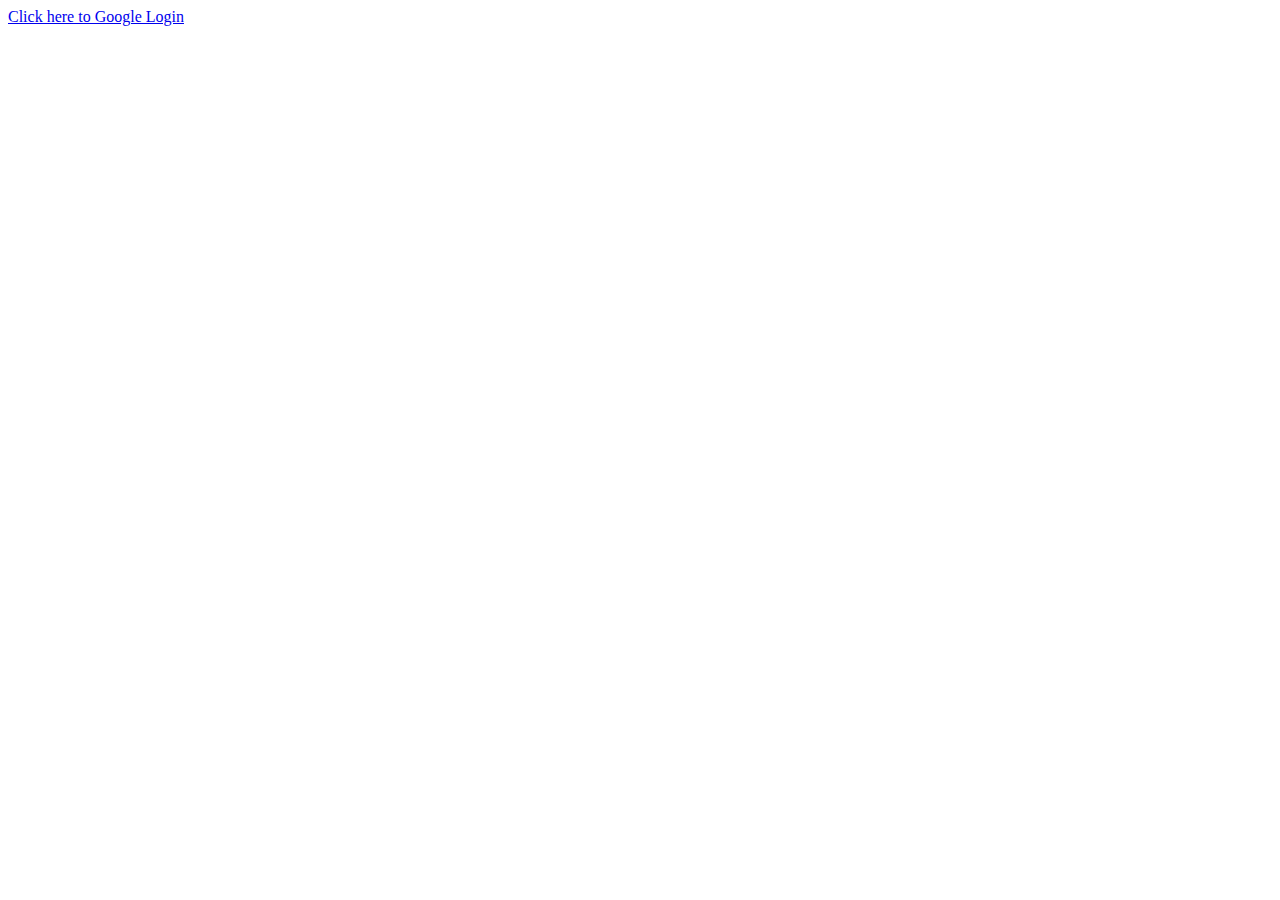
<file: springBootApplications/googleservice/src/main/resources/static/index.html>
<!DOCTYPE html>
<html>
   <head>
      <meta charset = "ISO-8859-1">
      <title>Insert title here</title>
   </head>
   <body>
      <a href = "user">Click here to Google Login</a>
   </body>
</html>
</file>
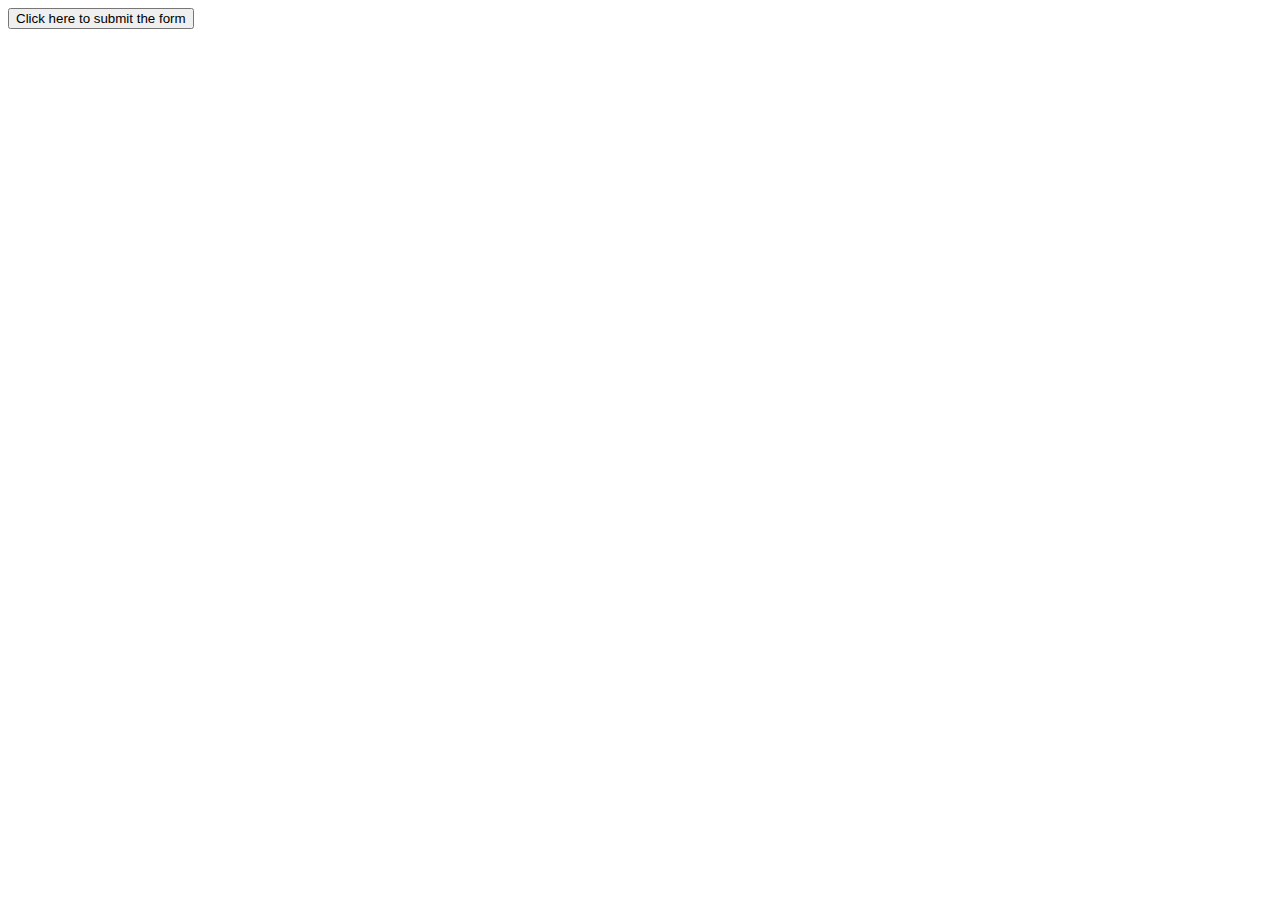
<file: springBootApplications/restfulWebServices/src/main/resources/templates/add-products.html>
<!DOCTYPE html>
<html>
   <head>
      <meta charset = "ISO-8859-1" />
      <title>Add Products</title>
      <script src = "https://ajax.googleapis.com/ajax/libs/jquery/3.2.1/jquery.min.js"></script>
      
      <script>
         $(document).ready(function() {
            $("button").click(function() {
               var productmodel = {
                  id : "3",
                  name : "Ginger"
               };
               var requestJSON = JSON.stringify(productmodel);
               $.ajax({
                  type : "POST",
                  url : "http://localhost:8080/products",
                  headers : {
                     "Content-Type" : "application/json"
                  },
                  data : requestJSON,
                  success : function(data) {
                     alert(data);
                  },
                  error : function(data) {
                  }
               });
            });
         });
      </script>
   </head>
   
   <body>
      <button>Click here to submit the form</button>
   </body>
</html>
</file>
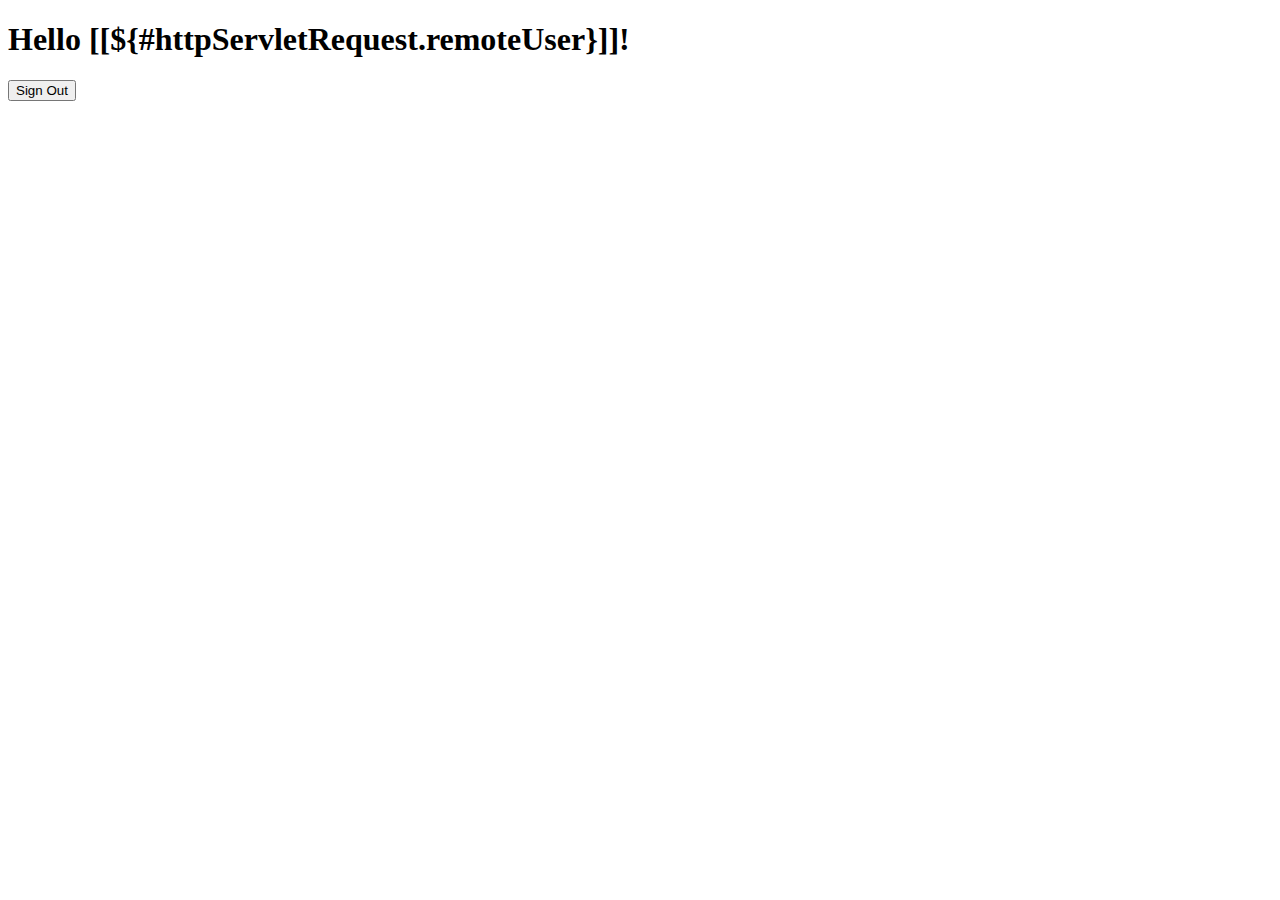
<file: springBootApplications/websecuritydemo/src/main/resources/templates/hello.html>
<!DOCTYPE html>
<html xmlns = "http://www.w3.org/1999/xhtml" 
   xmlns:th = "http://www.thymeleaf.org" 
   xmlns:sec = "http://www.thymeleaf.org/thymeleaf-extras-springsecurity3">
   
   <head>
      <title>Hello World!</title>
   </head>
   <body>
      <h1 th:inline = "text">Hello [[${#httpServletRequest.remoteUser}]]!</h1>
      <form th:action = "@{/logout}" method = "post">
         <input type = "submit" value = "Sign Out"/>
      </form>
   </body>
   
</html>
</file>
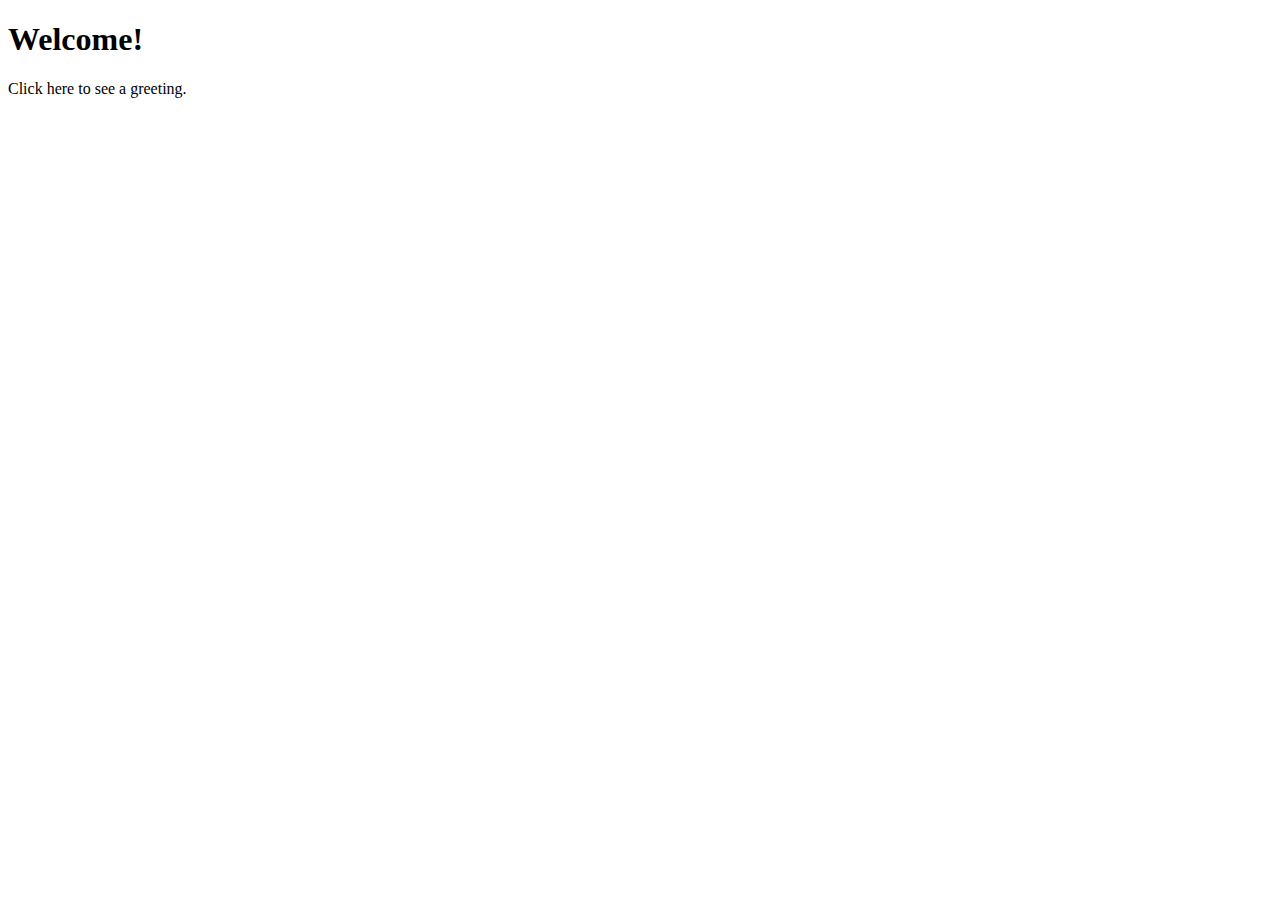
<file: springBootApplications/websecuritydemo/src/main/resources/templates/home.html>
<!DOCTYPE html>
<html xmlns = "http://www.w3.org/1999/xhtml" 
   xmlns:th = "http://www.thymeleaf.org" 
   xmlns:sec = "http://www.thymeleaf.org/thymeleaf-extras-springsecurity3">
   
   <head>
      <title>Spring Security Example</title>
   </head>
   <body>
      <h1>Welcome!</h1>
      <p>Click <a th:href = "@{/hello}">here</a> to see a greeting.</p>
   </body>
   
</html>
</file>
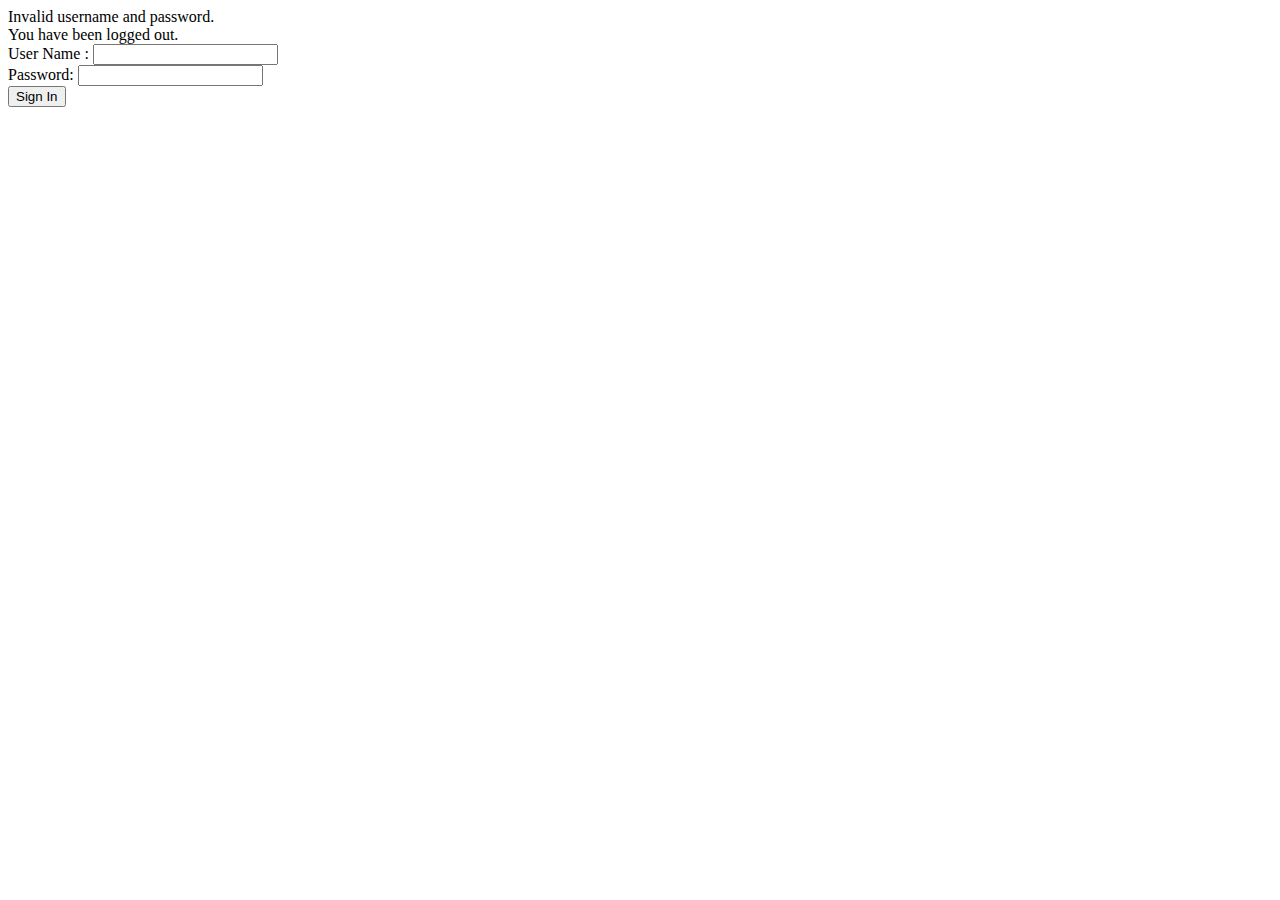
<file: springBootApplications/websecuritydemo/src/main/resources/templates/login.html>
<!DOCTYPE html>
<html xmlns = "http://www.w3.org/1999/xhtml" xmlns:th = "http://www.thymeleaf.org"
   xmlns:sec = "http://www.thymeleaf.org/thymeleaf-extras-springsecurity3">
   
   <head>
      <title>Spring Security Example </title>
   </head>
   <body>
      <div th:if = "${param.error}">
         Invalid username and password.
      </div>
      <div th:if = "${param.logout}">
         You have been logged out.
      </div>
      
      <form th:action = "@{/login}" method = "post">
         <div>
            <label> User Name : <input type = "text" name = "username"/> </label>
         </div>
         <div>
            <label> Password: <input type = "password" name = "password"/> </label>
         </div>
         <div>
            <input type = "submit" value = "Sign In"/>
         </div>
      </form>
      
   </body>
</html>
</file>
